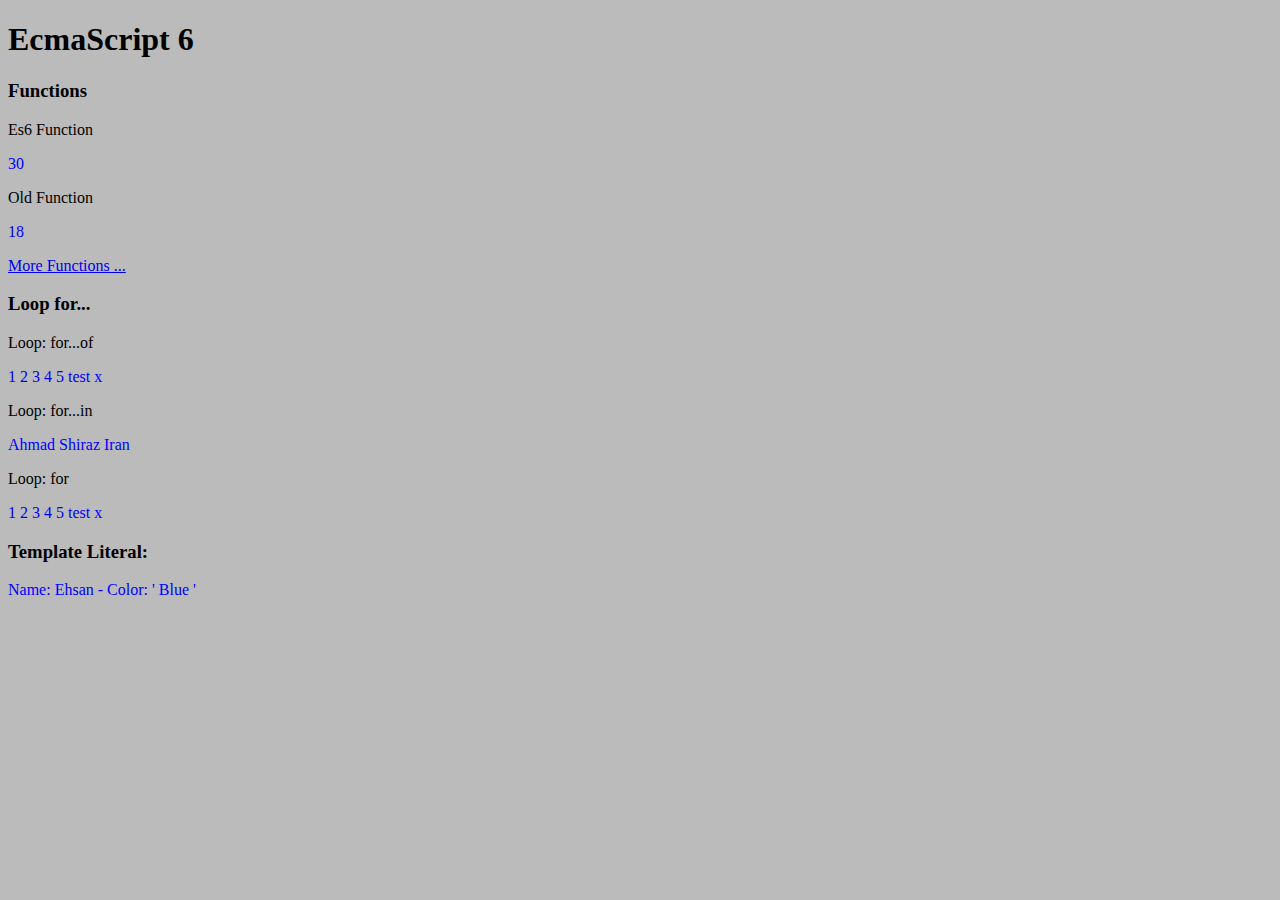
<file: index.html>
<!DOCTYPE html>
<html lang="en">
<head>
    <meta charset="UTF-8">
    <meta name="viewport" content="width=device-width, initial-scale=1.0">
    <link rel="stylesheet" href="style.css" >
    <title>ES6</title>
</head>
<body>

    <header>
        <h1>EcmaScript 6</h1>
    </header>

    <main>

        <!-- Functions -->
        <h3>Functions</h3>
        Es6 Function
        <p id="es6Function" class="stageclass"></p>        
        Old Function
        <p id="oldFunction" class="stageclass"></p>
        <a href="function.html">More Functions ...</a>

        <!-- Loop -->
        <h3>Loop for...</h3>
        Loop: for...of  
        <p id="stageForOf" class="stageclass"></p>
        Loop: for...in  
        <p id="stageForIn" class="stageclass"></p>
        Loop: for  
        <p id="stageFor" class="stageclass"></p>

        <!-- Template Literal -->
        <h3>Template Literal:</h3>
        <p id="stage1" class="stageclass"></p>

    </main>

    <footer>

    </footer>
    <script src="script.js"></script>
</body>
</html>
</file>
<file: style.css>
body{
    background-color: #bbbbbb;
}

p{
    color: blue;
}
</file>
